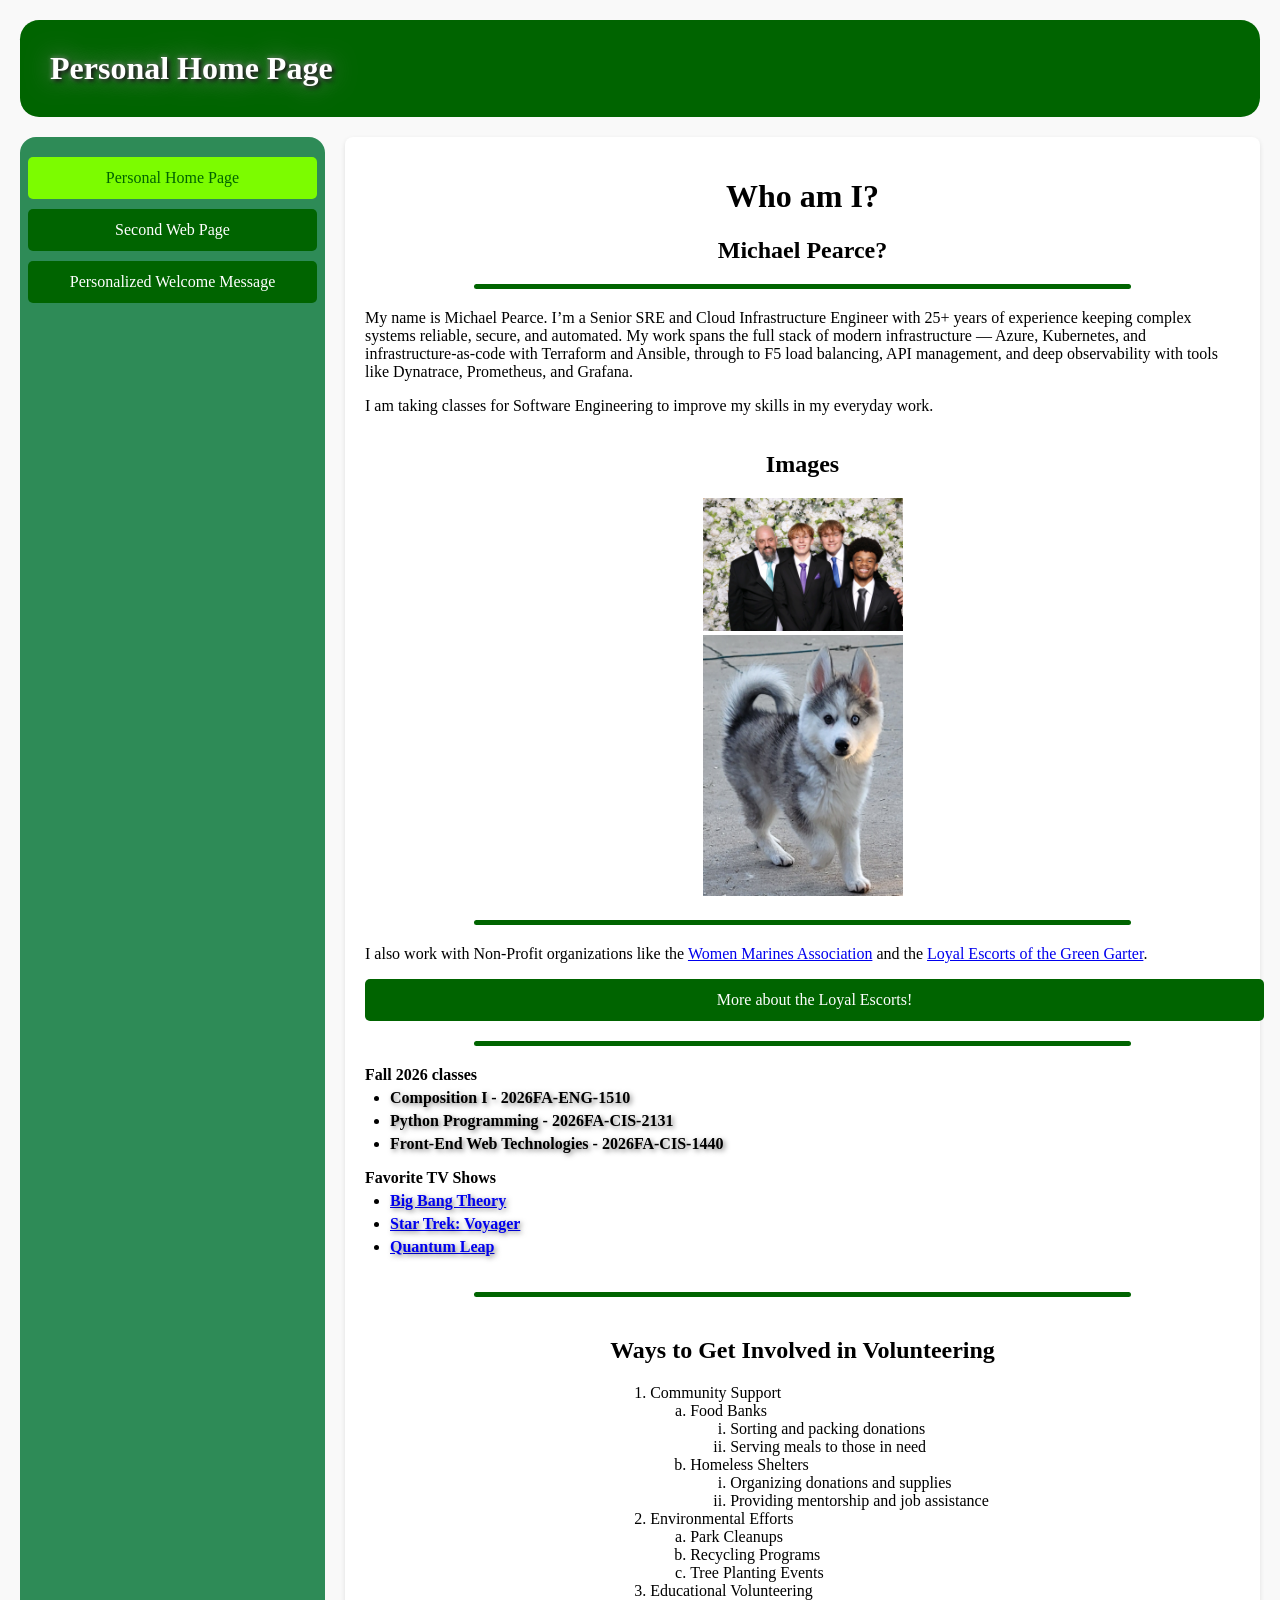
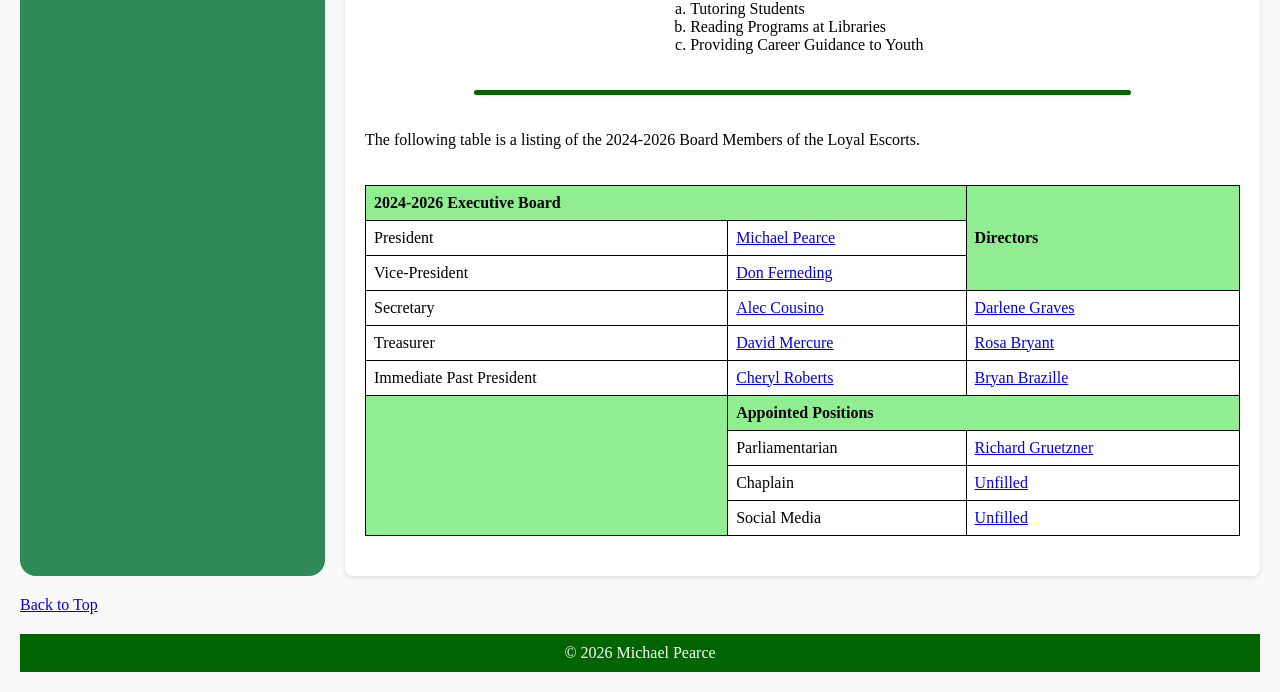
<file: index.html>
<!DOCTYPE html>
<html lang="en">
	<head>
		<meta charset="utf-8">
		<meta name="viewport" content="width=device-width, initial-scale=1.0">
		<title>Home Page - Michael Pearce</title>
		<meta name="description" content="Personal Home Page">
		<meta name="keywords" content="cis1440, nasser, pearce, personal, part1">
		<link rel="stylesheet" href="site-template.css">
		<style type="text/css">


		</style>
	</head>
	<body>
    <div class="container">
		
        <header id="top">
			<h1>Personal Home Page</h1>
		</header>
        <nav>
				<a href="index.html" class="nav-button active">Personal Home Page</a>
				<a href="aboutme.html" class="nav-button">Second Web Page</a>
				<a href="welcome.html" class="nav-button">Personalized Welcome Message</a>
			
        </nav>
		<main class="flex-container">
			<div class="row">
				<div class="column side">
				<h1 class="onetitle">Who am I?</h1>
				<h2 class="twotitle">Michael Pearce?</h2></div>
				<hr class="custom-hr">
				<div class="column middle">
					
					<p>My name is Michael Pearce. I’m a Senior SRE and Cloud Infrastructure Engineer with 25+ years of experience keeping complex systems reliable, secure, and automated. My work spans the full stack of modern infrastructure — Azure, Kubernetes, and infrastructure-as-code with Terraform and Ansible, through to F5 load balancing, API management, and deep observability with tools like Dynatrace, Prometheus, and Grafana.</p>
					<p>I am taking classes for Software Engineering to improve my skills in my everyday work.</p>
					
					<figure>
					<div class="image-container">
					<h2>Images</h2>
						<a href="#img1"><img class="thumbnail" src="assets/image1.jpg" alt="First time kids wore suits."</a>
						<div id="img1" class="popup">
							<a href="#"><img src="assets/image1.jpg" alt="My kids and I dressed up for a wedding. - Enlarged"></a>
						</div>
						<a href="#img2"><img class="thumbnail" src="assets/image2.png" alt="Snow Noodle, Half Siberian Huskey, Half American Eskimo"</a>
						<div id="img2" class="popup">
							<a href="#"><img src="assets/image2.png" alt="Snow Noodle, Half Siberian Huskey, Half American Eskimo Enlarged."></a>
						</div>
					</div>
					</figure>
					<hr class="custom-hr">
					<p>I also work with Non-Profit organizations like the <a href="https://womenmarines.org">Women Marines Association</a> and the <a href="https://loyalescorts.org">Loyal Escorts of the Green Garter</a>.</p>
					<a href="aboutme.html" class="nav-button">More about the Loyal Escorts!</a>
					
			<hr class="custom-hr">
					<ul>Fall 2026 classes
						<li>Composition I - 2026FA-ENG-1510</li>
						<li>Python Programming - 2026FA-CIS-2131</li>
						<li>Front-End Web Technologies - 2026FA-CIS-1440</li>
					</ul>
					<ul>Favorite TV Shows
						<li><a href="https://www.warnerbros.com/tv/big-bang-theory">Big Bang Theory</a></li>
						<li><a href="https://www.startrek.com/series/star-trek-voyager">Star Trek: Voyager</a></li>
						<li><a href="https://en.wikipedia.org/wiki/Quantum_Leap_(1989_TV_series)">Quantum Leap</a></li>
					</ul>
				</div>
			</div>
			<hr class="custom-hr">
			<div class="center">
			    <h2>Ways to Get Involved in Volunteering</h2>
				<ol type="1">
					<li>Community Support
						<ol type="a">
							<li>Food Banks
								<ol type="i">
									<li>Sorting and packing donations</li>
									<li>Serving meals to those in need</li>
								</ol>
							</li>
							<li>Homeless Shelters
								<ol type="i">
									<li>Organizing donations and supplies</li>
									<li>Providing mentorship and job assistance</li>
								</ol>
							</li>
						</ol>
					</li>
					<li>Environmental Efforts
						<ol type="a">
							<li>Park Cleanups</li>
							<li>Recycling Programs</li>
							<li>Tree Planting Events</li>
						</ol>
					</li>
					<li>Educational Volunteering
						<ol type="a">
							<li>Tutoring Students</li>
							<li>Reading Programs at Libraries</li>
							<li>Providing Career Guidance to Youth</li>
						</ol>
					</li>
				</ol>
			</div>
			
			<hr class="custom-hr">
			<p>The following table is a listing of the 2024-2026 Board Members of the Loyal Escorts.</p>
			<table>
				<tr>
					<th colspan="2">2024-2026 Executive Board</th>
					<th rowspan="3">Directors</th>

				</tr>
				<tr>
					<td>President</td>
					<td><a href="mailto:michael.pearce@loyalescorts.org">Michael Pearce</a></td>
				</tr>
				<tr>
					<td>Vice-President</td>
					<td><a href="mailto:don.ferneding@loyalescorts.org">Don Ferneding</a></td>
				</tr>
				<tr>
					<td>Secretary</td>
					<td><a href="mailto:alec.cousino@loyalescorts.org">Alec Cousino</a></td>
					<td><a href="mailto:darlene.graves@loyalescorts.org">Darlene Graves</a></td>
				</tr>
				<tr>
					<td>Treasurer</td>
					<td><a href="mailto:david.mercure@loyalescorts.org">David Mercure</a></td>
					<td><a href="mailto:rosa.bryant@loyalescorts.org">Rosa Bryant</a></td>
				</tr>
				<tr>
					<td>Immediate Past President</td>
					<td><a href="mailto:cheryl.roberts@loyalescorts.org">Cheryl Roberts</a></td>
					<td><a href="mailto:bryan.brazille@loyalescorts.org">Bryan Brazille</a></td>
				</tr>
				<tr>
					<th rowspan="4"></th>
					<th colspan="3">Appointed Positions</th>
				</tr>
				<tr>
					<td>Parliamentarian</td>
					<td><a href="mailto:richard.gruetzner@loyalescorts.org">Richard Gruetzner</a></td>
				</tr>
				<tr>
					<td>Chaplain</td>
					<td><a href="mailto:chaplain@loyalescorts.org">Unfilled</a></td>
				</tr>
				<tr>
					<td>Social Media</td>
					<td><a href="mailto:socialmedia@loyalescorts.org">Unfilled</a></td>
				</tr>
			</table>

		</main>
		<a href="#top">Back to Top</a>

		<footer>&copy; 2026 Michael Pearce</footer>
	</body>
</html>
</file>
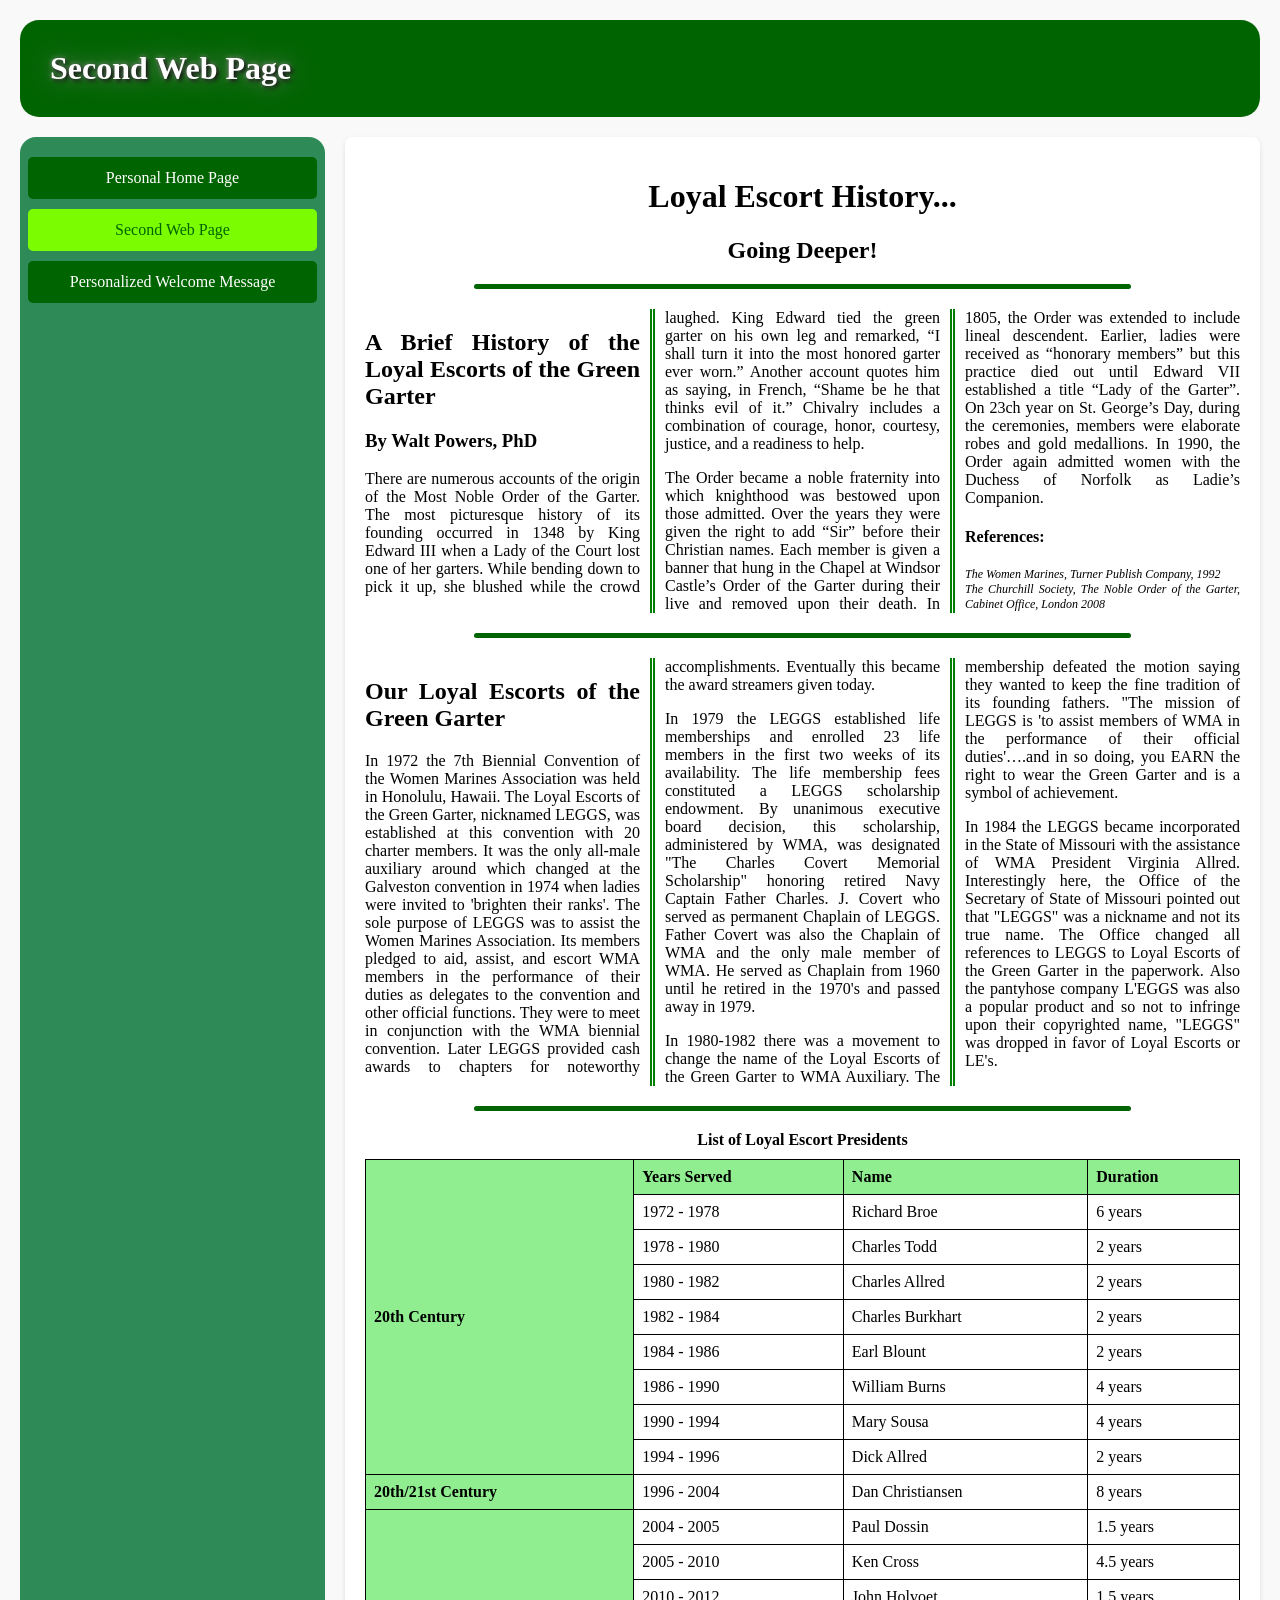
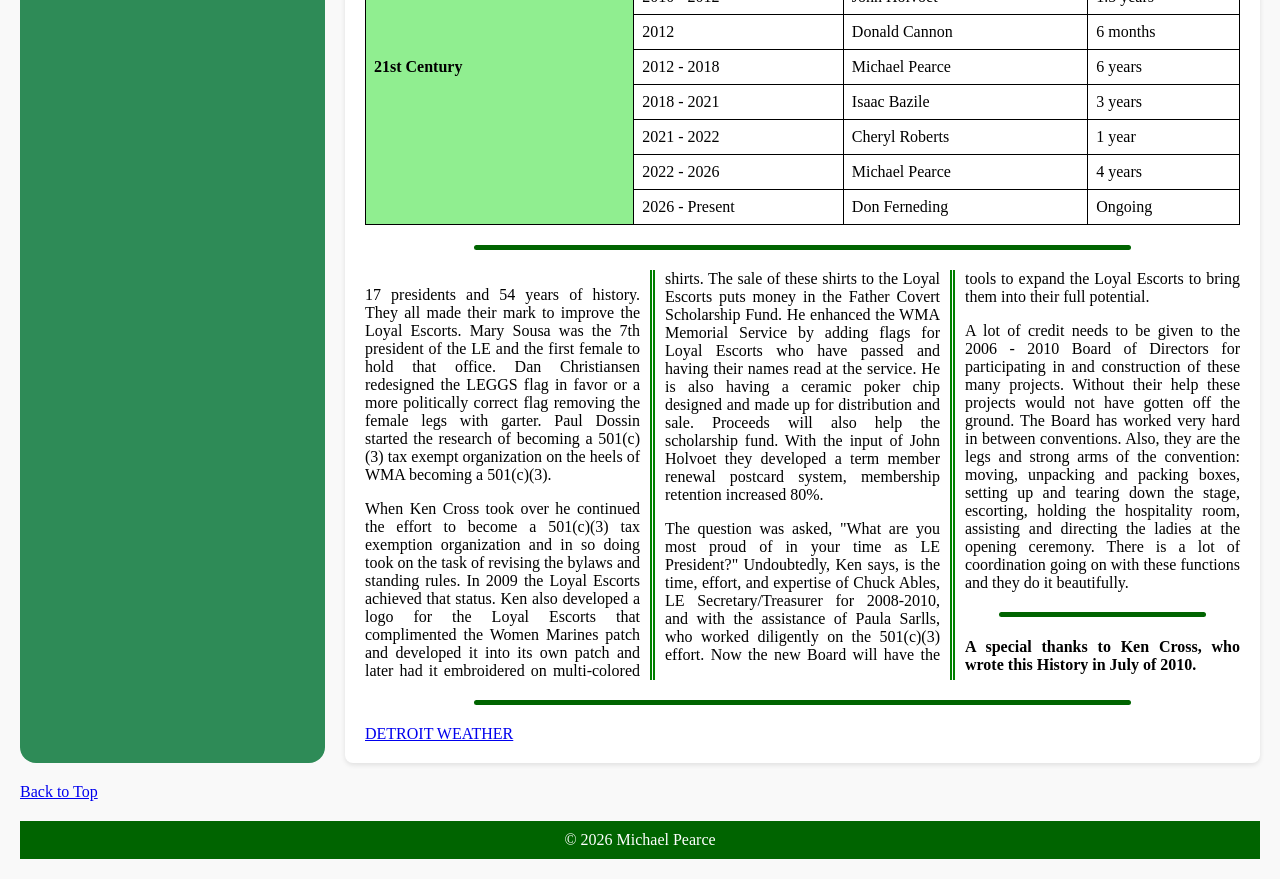
<file: aboutme.html>
<!DOCTYPE html>
<html lang="en">
	<head>
		<meta charset="utf-8">
		<meta name="viewport" content="width=device-width, initial-scale=1.0">
		<title>Second Web Page.</title>
		<meta name="description" content="Second Web Page">
		<meta name="keywords" content="cis1440, nasser, pearce, personal, part2">
		<link rel="stylesheet" href="site-template.css">
		<style type="text/css">


		</style>
	</head>
	<body>
    <div class="container">
		
        <header id="top">
			<h1>Second Web Page</h1>
		</header>
        <nav>
				<a href="index.html" class="nav-button">Personal Home Page</a>
				<a href="aboutme.html" class="nav-button active">Second Web Page</a>
				<a href="welcome.html" class="nav-button">Personalized Welcome Message</a>
			
        </nav>
		<main class="flex-container">
			<div class="row">
				<div class="column side">
				<h1 class="onetitle">Loyal Escort History...</h1>
				<h2 class="twotitle">Going Deeper!</h2></div>
				
			<hr class="custom-hr">
			<article id="history">
				<h2>A Brief History of the Loyal Escorts of the Green Garter</h2>
				<h3>By Walt Powers, PhD</h3>
				<p>There are numerous accounts of the origin of the Most Noble Order of the Garter. The most picturesque history of its founding occurred in 1348 by King Edward III when a Lady of the Court lost one of her garters. While bending down to pick it up, she blushed while the crowd laughed. King Edward tied the green garter on his own leg and remarked, “I shall turn it into the most honored garter ever worn.” Another account quotes him as saying, in French, “Shame be he that thinks evil of it.” Chivalry includes a combination of courage, honor, courtesy, justice, and a readiness to help.</p>
				<p>The Order became a noble fraternity into which knighthood was bestowed upon those admitted. Over the years they were given the right to add “Sir” before their Christian names. Each member is given a banner that hung in the Chapel at Windsor Castle’s Order of the Garter during their live and removed upon their death. In 1805, the Order was extended to include lineal descendent. Earlier, ladies were received as “honorary members” but this practice died out until Edward VII established a title “Lady of the Garter”. On 23ch year on St. George’s Day, during the ceremonies, members were elaborate robes and gold medallions. In 1990, the Order again admitted women with the Duchess of Norfolk as Ladie’s Companion.</p>
				
				<h4>References:</h4>
				<p class="references">The Women Marines, Turner Publish Company, 1992<br>
				The Churchill Society, The Noble Order of the Garter, Cabinet Office, London 2008</p>
			</article>
			<hr class="custom-hr">
			<article id="ourhistory">
				<h2>Our Loyal Escorts of the Green Garter</h2>
				<p>In 1972 the 7th Biennial Convention of the Women Marines Association was held in Honolulu, Hawaii. The Loyal Escorts of the Green Garter, nicknamed LEGGS, was established at this convention with 20 charter members. It was the only all-male auxiliary around which changed at the Galveston convention in 1974 when ladies were invited to 'brighten their ranks'. The sole purpose of LEGGS was to assist the Women Marines Association. Its members pledged to aid, assist, and escort WMA members in the performance of their duties as delegates to the convention and other official functions. They were to meet in conjunction with the WMA biennial convention. Later LEGGS provided cash awards to chapters for noteworthy accomplishments. Eventually this became the award streamers given today.</p>
				<p>In 1979 the LEGGS established life memberships and enrolled 23 life members in the first two weeks of its availability. The life membership fees constituted a LEGGS scholarship endowment. By unanimous executive board decision, this scholarship, administered by WMA, was designated "The Charles Covert Memorial Scholarship" honoring retired Navy Captain Father Charles. J. Covert who served as permanent Chaplain of LEGGS. Father Covert was also the Chaplain of WMA and the only male member of WMA. He served as Chaplain from 1960 until he retired in the 1970's and passed away in 1979.</p>
				<p>In 1980-1982 there was a movement to change the name of the Loyal Escorts of the Green Garter to WMA Auxiliary. The membership defeated the motion saying they wanted to keep the fine tradition of its founding fathers. "The mission of LEGGS is 'to assist members of WMA in the performance of their official duties'….and in so doing, you EARN the right to wear the Green Garter and is a symbol of achievement.</p>
				<p>In 1984 the LEGGS became incorporated in the State of Missouri with the assistance of WMA President Virginia Allred. Interestingly here, the Office of the Secretary of State of Missouri pointed out that "LEGGS" was a nickname and not its true name. The Office changed all references to LEGGS to Loyal Escorts of the Green Garter in the paperwork. Also the pantyhose company L'EGGS was also a popular product and so not to infringe upon their copyrighted name, "LEGGS" was dropped in favor of Loyal Escorts or LE's.</p>
			</article>
			<hr class="custom-hr">
			<table id="pastpresidents">
				<caption>List of Loyal Escort Presidents</caption>
				<tbody>
					<tr>
						<th id="twenty" rowspan="9">20th Century</th>
						<th id="main">Years Served</th>
						<th id="main">Name</th>
						<th id="main">Duration</th>
					</tr>
					<tr>
						<td>1972 - 1978</td>
						<td>Richard Broe</td>
						<td>6 years</td>
					</tr>
					<tr>
						<td>1978 - 1980</td>
						<td>Charles Todd</td>
						<td>2 years</td>
					</tr>
					<tr>
						<td>1980 - 1982</td>
						<td>Charles Allred</td>
						<td>2 years</td>
					</tr>
					<tr>
						<td>1982 - 1984</td>
						<td>Charles Burkhart</td>
						<td>2 years</td>
					</tr>
					<tr>
						<td>1984 - 1986</td>
						<td>Earl Blount</td>
						<td>2 years</td>
					</tr>
					<tr>
						<td>1986 - 1990</td>
						<td>William Burns</td>
						<td>4 years</td>
					</tr>
					<tr>
						<td>1990 - 1994</td>
						<td>Mary Sousa</td>
						<td>4 years</td>
					</tr>
					<tr>
						<td>1994 - 1996</td>
						<td>Dick Allred</td>
						<td>2 years</td>
					</tr>
					<tr>
						<th id="turncentury" rowspan="1">20th/21st Century</th>
						<td>1996 - 2004</td>
						<td>Dan Christiansen</td>
						<td>8 years</td>
					</tr>
					<tr>
						<th id="twentyone" rowspan="9">21st Century</th>
						<td>2004 - 2005</td>
						<td>Paul Dossin</td>
						<td>1.5 years</td>
					</tr>
					<tr>
						<td>2005 - 2010</td>
						<td>Ken Cross</td>
						<td>4.5 years</td>
					</tr>
					<tr>
						<td>2010 - 2012</td>
						<td>John Holvoet</td>
						<td>1.5 years</td>
					</tr>
					<tr>
						<td>2012</td>
						<td>Donald Cannon</td>
						<td>6 months</td>
					</tr>
					<tr>
						<td>2012 - 2018</td>
						<td>Michael Pearce</td>
						<td>6 years</td>
					</tr>
					<tr>
						<td>2018 - 2021</td>
						<td>Isaac Bazile</td>
						<td>3 years</td>
					</tr>
					<tr>
						<td>2021 - 2022</td>
						<td>Cheryl Roberts</td>
						<td>1 year</td>
					</tr>
					<tr>
						<td>2022 - 2026</td>
						<td>Michael Pearce</td>
						<td>4 years</td>
					</tr>
					<tr>
						<td>2026 - Present</td>
						<td>Don Ferneding</td>
						<td>Ongoing</td>
					</tr>
				</tbody>
			</table>
			<hr class="custom-hr">
			<article>
				<p><span id="presidentCount"></span> presidents and <span id="yearsOfHistory"></span> years of history. They all made their mark to improve the Loyal Escorts. Mary Sousa was the 7th president of the LE and the first female to hold that office. Dan Christiansen redesigned the LEGGS flag in favor or a more politically correct flag removing the female legs with garter. Paul Dossin started the research of becoming a 501(c)(3) tax exempt organization on the heels of WMA becoming a 501(c)(3).</p>
				<p>When Ken Cross took over he continued the effort to become a 501(c)(3) tax exemption organization and in so doing took on the task of revising the bylaws and standing rules. In 2009 the Loyal Escorts achieved that status. Ken also developed a logo for the Loyal Escorts that complimented the Women Marines patch and developed it into its own patch and later had it embroidered on multi-colored shirts. The sale of these shirts to the Loyal Escorts puts money in the Father Covert Scholarship Fund. He enhanced the WMA Memorial Service by adding flags for Loyal Escorts who have passed and having their names read at the service. He is also having a ceramic poker chip designed and made up for distribution and sale. Proceeds will also help the scholarship fund. With the input of John Holvoet they developed a term member renewal postcard system, membership retention increased 80%.</p>
				<p>The question was asked, "What are you most proud of in your time as LE President?" Undoubtedly, Ken says, is the time, effort, and expertise of Chuck Ables, LE Secretary/Treasurer for 2008-2010, and with the assistance of Paula Sarlls, who worked diligently on the 501(c)(3) effort. Now the new Board will have the tools to expand the Loyal Escorts to bring them into their full potential.</p>
				<p>A lot of credit needs to be given to the 2006 - 2010 Board of Directors for participating in and construction of these many projects. Without their help these projects would not have gotten off the ground. The Board has worked very hard in between conventions. Also, they are the legs and strong arms of the convention: moving, unpacking and packing boxes, setting up and tearing down the stage, escorting, holding the hospitality room, assisting and directing the ladies at the opening ceremony. There is a lot of coordination going on with these functions and they do it beautifully.</p>
				<hr class="custom-hr">
				<h4 id="specialthanks">A special thanks to Ken Cross, who wrote this History in July of 2010.</h4>
			</article>
			</div>
			<script>
				// Years of history based on current year
				const FOUNDED = 1972;                               // LEGGS established in 1972
				const yearsOfHistory = new Date().getFullYear() - FOUNDED;
				document.getElementById('yearsOfHistory').textContent = yearsOfHistory;
				
				// Count unique presidents from the table
				const rows = document.querySelectorAll('#pastpresidents tbody tr');
				const presidents = new Set();
				rows.forEach(row => {
					const cells = row.querySelectorAll('td');
					if (cells.length >= 2) {
						presidents.add(cells[1].textContent.trim()); // the 2nd <td> is the name in every data row
					}
				});
				document.getElementById('presidentCount').textContent = presidents.size;
				
			</script>
			<hr class="custom-hr">
			<a class="weatherwidget-io weather" href="https://forecast7.com/en/42d33n83d05/detroit/" data-label_1="DETROIT" data-label_2="WEATHER" data-theme="kiwi" >DETROIT WEATHER</a>
			<script>
				!function(d,s,id){var js,fjs=d.getElementsByTagName(s)[0];if(!d.getElementById(id)){js=d.createElement(s);js.id=id;js.src='https://weatherwidget.io/js/widget.min.js';fjs.parentNode.insertBefore(js,fjs);}}(document,'script','weatherwidget-io-js');
			</script>
		</main>
		<a href="#top">Back to Top</a>

		<footer>&copy; 2026 Michael Pearce</footer>
	</body>
</html>
</file>
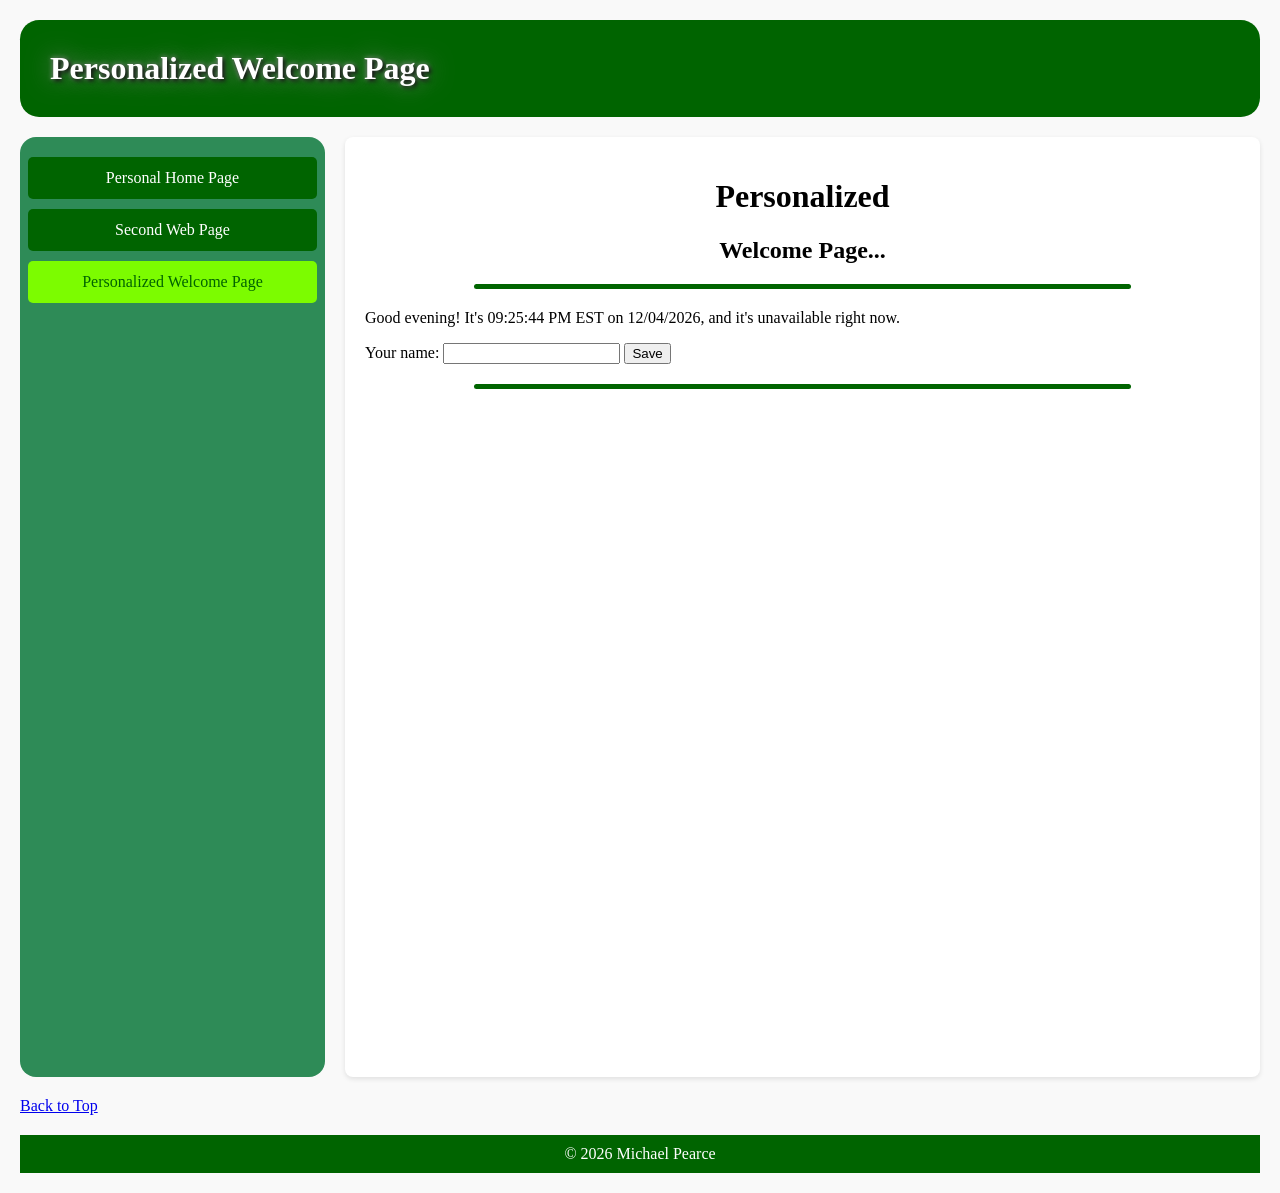
<file: welcome.html>
<!DOCTYPE html>
<html lang="en">
	<head>
		<meta charset="utf-8">
		<meta name="viewport" content="width=device-width, initial-scale=1.0">
		<title>Personalized Welcome Page.</title>
		<meta name="description" content="Personalized Welcome Page">
		<meta name="keywords" content="cis1440, nasser, pearce, personal, part4">
		<link rel="stylesheet" href="site-template.css">
		<style type="text/css">


		</style>
	</head>
	<body>
    <div class="container">
		
        <header id="top">
			<h1>Personalized Welcome Page</h1>
		</header>
        <nav>
				<a href="index.html" class="nav-button">Personal Home Page</a>
				<a href="aboutme.html" class="nav-button">Second Web Page</a>
				<a href="welcome.html" class="nav-button active">Personalized Welcome Page</a>
			
        </nav>
		<main class="flex-container">
			<div class="row">
				<div class="column side">
				<h1 class="onetitle">Personalized</h1>
				<h2 class="twotitle">Welcome Page...</h2></div>
				<hr class="custom-hr">
				<div class="column middle">
					
					<p id="pmsg"></p>
					<p id="lastVisit"></p>
					<form id="nameForm">
						<label for="nameInput">Your name:</label>
						<input type="text" id="nameInput" autocomplete="name" required>
						<button type="submit">Save</button>
					</form>

					<script>
						// set variables
						const NAME_KEY = 'userName';
						const VISIT_KEY = 'lastVisit';
						const pmsg = document.getElementById('pmsg');
						const lastVisitEl = document.getElementById('lastVisit');
						
						let userName = localStorage.getItem(NAME_KEY) || '';
						let currentWeather = 'loading…';
						
						const previousVisit = localStorage.getItem(VISIT_KEY);
						localStorage.setItem(VISIT_KEY, new Date().toISOString());
				
							// ---- Formatting helpers (Eastern Time) ----
							function easternTime(d) {
								return d.toLocaleTimeString('en-US', {
									timeZone: 'America/Detroit',
									hour: '2-digit', minute: '2-digit', second: '2-digit', hour12: true
								});
							}
							function easternDate(d) {
								return d.toLocaleDateString('en-US', {
									timeZone: 'America/Detroit',
									year: 'numeric', month: '2-digit', day: '2-digit'
								});
							}
							function easternHour(d) {
								// hour 0–23 in Eastern time, for the morning/afternoon/evening test
								return Number(d.toLocaleString('en-US', {
									timeZone: 'America/Detroit', hour: '2-digit', hour12: false
								})) % 24;
							}

							// ---- Show the last-visit line once (not every second) ----
							if (previousVisit) {
								const d = new Date(previousVisit);
								lastVisitEl.textContent =
									`Btw, you last visited on ${easternDate(d)} at ${easternTime(d)} EST.`;
							}

							// ---- 4 + 2 + 6. Build the welcome message, refreshed every second ----
							function buildWelcome() {
								const now = new Date();
								const hour = easternHour(now);
								const partOfDay =
									hour < 12 ? 'morning' :
									hour < 18 ? 'afternoon' :
									            'evening';
								const who = userName ? ` ${userName}` : '';
								pmsg.textContent =
									`Good ${partOfDay}${who}! It's ${easternTime(now)} EST on ${easternDate(now)}, ` +
									`and it's ${currentWeather} right now.`;
							}

							// ---- 3. Weather via Fetch API (Detroit), fetched ONCE ----
							const weatherDescriptions = {
								0: 'clear sky', 1: 'mainly clear', 2: 'partly cloudy', 3: 'overcast',
								45: 'fog', 48: 'depositing rime fog',
								51: 'light drizzle', 53: 'moderate drizzle', 55: 'dense drizzle',
								61: 'slight rain', 63: 'moderate rain', 65: 'heavy rain',
								66: 'light freezing rain', 67: 'heavy freezing rain',
								71: 'slight snow', 73: 'moderate snow', 75: 'heavy snow', 77: 'snow grains',
								80: 'slight rain showers', 81: 'moderate rain showers', 82: 'violent rain showers',
								85: 'slight snow showers', 86: 'heavy snow showers',
								95: 'thunderstorm', 96: 'thunderstorm with slight hail', 99: 'thunderstorm with heavy hail'
							};
							function mapWeatherCodeToDescription(code) {
								return weatherDescriptions[code] || 'unknown';
							}
							async function fetchWeather() {
								try {
									const response = await fetch(
										'https://api.open-meteo.com/v1/forecast?latitude=42.3314&longitude=-83.0458&current_weather=true'
									);
									if (!response.ok) throw new Error(`HTTP ${response.status}`);
									const data = await response.json();
									currentWeather = mapWeatherCodeToDescription(data.current_weather.weathercode);
								} catch (err) {
									currentWeather = 'unavailable';
									console.error('Weather fetch failed:', err);
								}
								buildWelcome(); // repaint now that we have a real description
							}

							// ---- Name form ----
							document.getElementById('nameForm').addEventListener('submit', (event) => {
								event.preventDefault();
								const nameInput = document.getElementById('nameInput');
								const name = nameInput.value.trim();
								if (!name) return;
								userName = name;
								localStorage.setItem(NAME_KEY, name);
								buildWelcome();       // update the greeting immediately
								nameInput.value = '';
							});

							// ---- Kick everything off ----
							buildWelcome();                 // paint immediately (weather shows "loading…")
							setInterval(buildWelcome, 1000); // requirement 6: tick every second
							fetchWeather();                  // async; updates the message when it returns
						</script>
					
				</div>
			</div>
			<hr class="custom-hr">

		</main>
		<a href="#top">Back to Top</a>

		<footer>&copy; 2026 Michael Pearce</footer>
	</body>
</html>
</file>
<file: site-template.css>
body {
	font-family: 'Times New Roman', Times, serif;
	margin: 0;
	padding: 0;
	background-color: #f9f9f9;
}
.container {
	display: grid;
	grid-template-columns: 1fr 3fr;
	grid-template-rows: auto auto auto;
	gap: 20px;
	padding: 20px;
}
.image-container {
	display: grid;
	place-items: center;
	min-height: 20vh;
}
header {
	grid-column: 1 / -1;
	background: darkgreen;
	color: white;
	padding: 30px;
	text-align: center;
	font-size: 1.2em;
	font-weight: bold;
	display: flex;
	width: auto;
    align-items: center;
	border-radius: 1em;
}
header h1 {
  font-size: 32px;
  text-shadow: 2px 2px 4px black, 0 0 25px gray, 0 0 5px darkgray;
  margin: 0;
  font-weight: bold;
}
nav {
	display: flex;
	flex-direction: column;
	gap: 10px;
	background: seagreen; 
	padding: 20px;
	align-items: center;
	border-radius: 1em;
}
.nav-button {
	display: block;
	width: 100%;
	padding: 12px;
	font-size: 16px;
	color: white;
	background-color: darkgreen;
	text-decoration: none;
	border: none;
	border-radius: 5px;
	text-align: center;
	cursor: pointer;
	transition: background 0.3s;
}
.nav-button:hover {
	background-color: yellowgreen;
}
.button {
	display: block;
	width: 100%;
	padding: 12px;
	font-size: 16px;
	color: white;
	background-color: darkgreen;
	text-decoration: none;
	border: none;
	border-radius: 5px;
	text-align: center;
	cursor: pointer;
	transition: background 0.3s;
}
.button:hover {
	background-color: yellowgreen;
}
main {
	background: #ffffff;
	padding: 20px;
	border-radius: 8px;
	box-shadow: 0 2px 5px rgba(0, 0, 0, 0.1);
}
footer {
	grid-column: 1 / -1;
	background: darkgreen;
	color: white;
	text-align: center;
	padding: 10px;
	font-size: 1em;
}
.flex-container {
	display: flex;
	flex-direction: column;
	min-height: 100vh;
}.onetitle {
	text-align: center;
	animation: colorPulse 3s 3;
}
.twotitle {
	text-align: center;animation: fadeSlide 2s 3;
}        
.custom-hr {
	border: none;
	height: 5px;
	width: 75%;
	background-color: darkgreen;
	margin: 20px auto;
	border-radius: 8px;
}
.thumbnail {
	width: 200px;
	cursor: pointer;
}
.popup {
	display: none;
	position: fixed;
	top: 50%;
	left: 50%;
	transform: translate(-50%, -50%);
	width: 50%;
	height: auto;
	background-color: rgba(0, 0, 0, 0.8);
	padding: 20px;
	text-align: center;
}
.popup img {
	width: 100%;
	height: auto;
}
.popup:target {
	display: block;
}
.center {
	align-self: center;
}
.references {
	font-style: italic;
	font-size: 12px;
}
table {
	border-collapse: collapse;
	width: 100%;
	margin: 20px 0;
}
th, td {
	border: 1px solid #000;
	padding: 8px;
	text-align: left;
}
th {
	background-color: lightgreen;
}
caption {
	font-weight: bold;
	margin-bottom: 10px;
}
.active {
	background-color: lawngreen;
	border-radius: 5px;
	color: darkgreen;
}
article {
	column-count: 3;
	column-gap: 25px;
	column-rule: 5px double green;
	column-width: 200px;
	text-align: justify;
}

ul {
	font-weight: bold;
	padding: 0;
}
ul ul li {
	font-weight: normal;
	font-size: 16px;
	text-shadow: none;
	padding-left: 30px;
}
ul > li {
	font-weight: bold;
	font-size: 16px;
	text-shadow: 2px 2px 5px rgba(0, 0, 0, 0.5);
	margin-top: 5px;
	margin-left: 25px;
}



@media (max-width: 768px) {
	.header-image {
    width: 100px;
    }
	.container {
		grid-template-columns: 1fr;
	}
	nav {
		flex-direction: row;
		justify-content: center;
		flex-wrap: wrap;
	}
	.nav-button {
		width: auto;
		padding: 10px 15px;
	}
}
@keyframes colorPulse {
	0%, 100% {
	  color: darkgreen;
	}
	50% {
	  color: greenyellow;
	}
  }
  @keyframes fadeSlide {
	0% {
	  opacity: 0;
	  transform: translateY(-20px);
	}
	100% {
	  opacity: 1;
	  transform: translateY(0);
	}
  }
</file>
